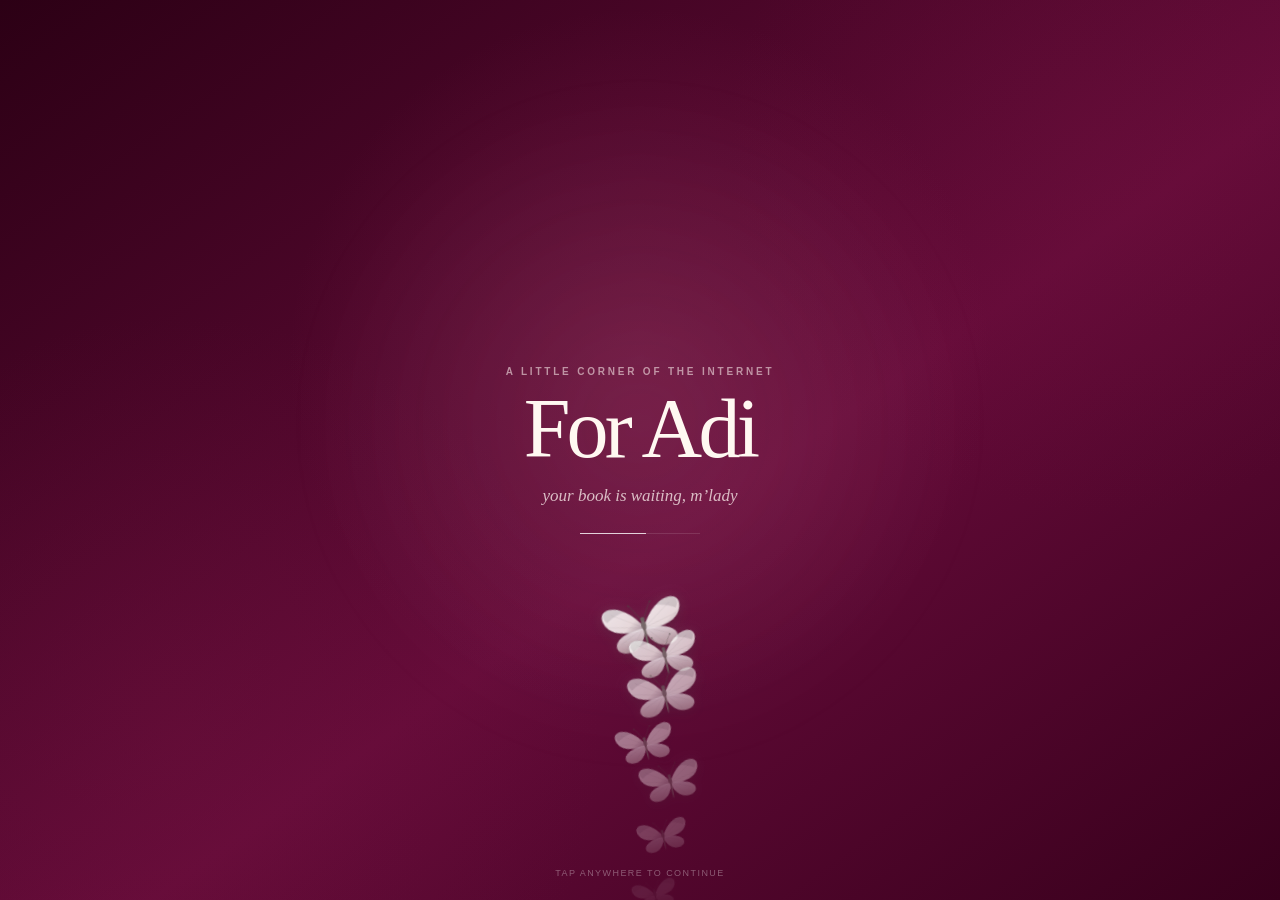
<file: index.html>
<!doctype html>
<html lang="en">
<head>
  <meta charset="utf-8">
  <meta name="viewport" content="width=device-width,initial-scale=1,viewport-fit=cover">
  <meta name="theme-color" content="#5b0b32">
  <meta name="color-scheme" content="light">
  <meta name="description" content="A raspberry-sweet little reading space, made as a gift for Adi.">
  <title>For Adi — Alchemised</title>
  <link rel="icon" type="image/png" href="assets/raspberry-reader.png">
  <link rel="apple-touch-icon" href="assets/raspberry-reader.png">
  <link rel="stylesheet" href="styles.css?v=17">
  <script>
    try {
      if (sessionStorage.getItem("adiButterflyIntroSeen") === "1") {
        document.documentElement.classList.add("butterfly-intro-seen");
      }
    } catch {}
  </script>
</head>
<body>

  <section
    id="butterflyIntro"
    class="butterfly-intro"
    aria-label="Opening Adi's book"
  >
    <div id="butterflyFlightLayer" class="butterfly-flight-layer" aria-hidden="true"></div>

    <div class="butterfly-intro-copy">
      <span class="butterfly-intro-eyebrow">a little corner of the internet</span>
      <h1>For Adi</h1>
      <p>your book is waiting, m’lady</p>
      <div class="butterfly-loading-line" aria-hidden="true"></div>
    </div>

    <div class="butterfly-skip-hint">tap anywhere to continue</div>
  </section>

  <a class="skip-link" href="#mainContent">Skip to reading</a>

  <main id="mainContent" class="app" tabindex="-1">
    <section id="coverScreen" class="screen cover-screen">
      <img
        class="raspberry-photo raspberry-sprig"
        src="assets/raspberry-sprig.png"
        alt=""
        aria-hidden="true"
      >

      <img
        class="raspberry-photo raspberry-pair"
        src="assets/raspberry-pair.png"
        alt=""
        aria-hidden="true"
      >

      <img
        class="raspberry-photo raspberry-single"
        src="assets/raspberry-single.png"
        alt=""
        aria-hidden="true"
      >

      <div class="cover-wrap">
        <div class="book-cover">
          <div class="cover-border"></div>

          <div class="cover-top">
            <img
              class="mini-berry"
              src="assets/raspberry-single.png"
              alt=""
              aria-hidden="true"
            >
            <p>a little corner of the internet, made for m’lady</p>
          </div>

          <div class="cover-title">
            <span class="gift-for">for</span>
            <h1>Adi</h1>
            <div class="flourish"><span></span>❦<span></span></div>
            <h2>Alchemised</h2>
          </div>

          <div class="cover-bottom">
            <button id="startBtn" class="raspberry-button">Open your book <span>→</span></button>
            <p>← → keys &nbsp;•&nbsp; swipe on mobile &nbsp;•&nbsp; your place is remembered</p>
          </div>
        </div>

        <aside class="cover-note">
          <span class="note-pin"></span>
          <strong>No commitment, m’lady.</strong>
          <p>Give it a few pages.</p>
          <p>If it steals you away from me,<br>I suppose I built it too well.</p>
          <span class="note-heart" aria-hidden="true">♡</span>
        </aside>
      </div>
    </section>

    <section id="libraryScreen" class="screen reader-screen hidden">
      <header class="reader-header">
        <button id="homeBtn" class="round-button" aria-label="Back to cover">⌂</button>

        <div class="reader-heading">
          <div class="reader-kicker">ADI'S LITTLE CORNER</div>
          <div id="chapterHeading" class="reader-title">Chapter</div>
        </div>

        <div class="reader-actions">
          <button id="moodBtn" class="round-button mood-button" type="button" aria-label="Reading mood" aria-controls="moodPanel" aria-expanded="false">☂</button>
          <button id="chaptersBtn" class="round-button chapter-menu-button" type="button" aria-label="Open chapters" aria-controls="chapterDrawer" aria-expanded="false">☰</button>
        </div>
      </header>

      <div class="reading-progress" role="progressbar" aria-label="Reading progress" aria-valuemin="0" aria-valuemax="100" aria-valuenow="0">
        <div id="progressBar"></div>
      </div>

      <aside id="moodPanel" class="mood-panel" aria-hidden="true" aria-label="Reading mood panel">
        <div class="mood-panel-head">
          <div>
            <span>Reading mood</span>
            <strong>Make it comfortable</strong>
          </div>
          <button id="closeMoodBtn" class="mood-close" aria-label="Close reading mood">×</button>
        </div>

        <button id="warmLightToggle" class="mood-toggle-row" type="button" aria-pressed="false">
          <span class="mood-icon">☀</span>
          <span class="mood-copy">
            <strong>Warm light</strong>
            <small>Softer cream pages for night reading</small>
          </span>
          <span class="toggle-switch" aria-hidden="true"><i></i></span>
        </button>

        <div class="audio-player-card">
          <div class="audio-meta">
            <span id="trackKind" class="track-kind">background ambience</span>
            <strong id="trackTitle">Rain ambience</strong>
          </div>

          <div class="audio-controls">
            <button id="playPauseBtn" class="audio-control primary-audio" type="button" aria-label="Play audio">▶</button>
            <button id="nextTrackBtn" class="audio-control" type="button" aria-label="Next track">››</button>

            <div class="volume-wrap">
              <span aria-hidden="true">♬</span>
              <input id="volumeSlider" type="range" min="0" max="100" step="1" value="32" aria-label="Audio volume">
              <span id="volumeValue" class="volume-value">32%</span>
            </div>
          </div>
        </div>

        <p class="mood-hint">Rain loops quietly while you read. There may be one other track hiding here.</p>
      </aside>

      <div class="reader-stage">
<article id="pageCard" class="paper-page" aria-live="polite" aria-label="Reading page">
          <div class="page-watermark berry-mark" aria-hidden="true">●</div>

          <div id="pageButterflyPeek" class="page-butterfly-peek" aria-hidden="true"></div>

          <div class="paper-header">
            <span id="pageChapter">Alchemised</span>
            <span id="pageNumberTop">1</span>
          </div>

          <div id="pageBody" class="page-body" aria-live="polite" aria-atomic="true"></div>

          <div class="paper-footer">
            <img
              class="tiny-raspberry"
              src="assets/raspberry-single.png"
              alt=""
              aria-hidden="true"
            >
            <span id="pageCounter">Page 1 of 1</span>
          </div>

          <button
            id="berryMessage"
            class="berry-message"
            type="button"
            aria-label="Dismiss surprise message"
            aria-live="polite"
            hidden
          >
            <img src="assets/raspberry-single.png" alt="" aria-hidden="true">
            <span id="berryMessageText"></span>
          </button>
        </article>
</div>

      <footer class="reader-footer">
        <button id="prevTextBtn" class="footer-button">← Previous</button>
        <div id="chapterProgressText" class="footer-status">Chapter</div>
        <button id="nextTextBtn" class="footer-button">Next →</button>
      </footer>

      <aside id="chapterDrawer" class="chapter-drawer" aria-hidden="true" aria-label="Chapter list">
        <div class="drawer-backdrop" data-close-drawer></div>
        <div class="drawer-panel">
          <div class="drawer-head">
            <div>
              <span>Pick a chapter</span>
              <strong>Alchemised</strong>
            </div>
            <button id="closeDrawerBtn" class="round-button" aria-label="Close chapters">×</button>
          </div>

          <div class="drawer-note">
            <img
              class="drawer-note-berry"
              src="assets/raspberry-single.png"
              alt=""
              aria-hidden="true"
            >
            <div>
              <strong>Remember where you left off, Adi?</strong>
              <span>Just open the book and I’ll take you back there. Or pick a chapter and jump straight to any page.</span>
            </div>
          </div>

          <form id="pageJumpForm" class="page-jump" autocomplete="off">
            <label for="pageJumpInput">Jump to page</label>
            <div class="page-jump-row">
              <input
                id="pageJumpInput"
                type="number"
                min="1"
                step="1"
                inputmode="numeric"
                placeholder="e.g. 300"
                aria-describedby="pageJumpHint"
              >
              <button id="pageJumpBtn" class="page-jump-button" type="submit">Go</button>
            </div>
            <small id="pageJumpHint">
              I’ll remember where you stopped on this device. Page numbers can change a little on a different screen.
            </small>
          </form>

          <div id="chapterList" class="chapter-list"></div>
        </div>
      </aside>

      <aside id="pigeonEasterEgg" class="pigeon-easter-egg" aria-hidden="true">
        <div class="pigeon-bubble">
          <strong>Are you going to feed me?</strong>
          <span>I promise no other pigeons will come through. It’s just me.</span>
        </div>
        <img src="assets/adi-pigeon.png" alt="" aria-hidden="true">
      </aside>

      <button
        id="pigeonTouchHotspot"
        class="pigeon-touch-hotspot"
        type="button"
        aria-label=""
        tabindex="-1"
      ></button>
    </section>

    <div id="secretToast" class="secret-toast" role="status" aria-live="polite" aria-atomic="true"></div>

    <audio id="ambientAudio" preload="auto"></audio>
  </main>
  
  <script src="app.js?v=17"></script>

  <!-- Cloudflare Web Analytics -->
  <script
    type="module"
    src="https://static.cloudflareinsights.com/beacon.min.js"
    data-cf-beacon='{"token":"d37ac5913d734b03b9d0816fce578175"}'>
  </script>
  <!-- End Cloudflare Web Analytics -->

</body>
</html>
</file>
<file: styles.css>
:root {
  --raspberry-950: #310017;
  --raspberry-900: #4a0626;
  --raspberry-800: #650b35;
  --raspberry-700: #821145;
  --raspberry-600: #a31655;
  --raspberry-500: #c52a6b;
  --raspberry-300: #ee8eb4;
  --raspberry-200: #f7bdd2;
  --cream: #fff9f1;
  --paper: #fffdf8;
  --paper-edge: #e8d8c6;
  --ink: #321d27;
  --ink-soft: #765462;
  --leaf: #607a4f;
  --leaf-dark: #405a34;
  --gold: #c99b64;
  --shadow: 0 30px 90px rgba(49, 0, 23, .28);
}

* {
  box-sizing: border-box;
}

html, body {
  width: 100%;
  min-height: 100%;
  margin: 0;
}

body {
  overflow: hidden;
  color: var(--ink);
  font-family: Georgia, "Times New Roman", serif;
  background:
    radial-gradient(circle at 10% 12%, rgba(255, 255, 255, .14) 0 2px, transparent 3px),
    radial-gradient(circle at 90% 30%, rgba(255, 255, 255, .08) 0 2px, transparent 3px),
    linear-gradient(145deg, var(--raspberry-950), var(--raspberry-800) 55%, #851246);
  background-size: 90px 90px, 120px 120px, auto;
}

button, select, a {
  font: inherit;
}

button {
  color: inherit;
}

button:focus-visible,
a:focus-visible,
[tabindex="0"]:focus-visible {
  outline: 3px solid #ffd4df;
  outline-offset: 3px;
  box-shadow: 0 0 0 5px rgba(255, 212, 223, .35);
}

.skip-link {
  position: absolute;
  left: 16px;
  top: -60px;
  z-index: 200;
  padding: 10px 16px;
  border-radius: 999px;
  background: #fff9f1;
  color: #3e061f;
  text-decoration: none;
  font-weight: 700;
  transition: top .18s ease;
}

.skip-link:focus {
  top: 12px;
}

.hidden {
  display: none !important;
}

.screen {
  width: 100vw;
  height: 100dvh;
}

/* ---------------------------------------------------------
   Raspberry illustration
--------------------------------------------------------- */

.raspberry-photo {
  position: fixed;
  z-index: 1;
  pointer-events: none;
  user-select: none;
  -webkit-user-drag: none;
  filter: drop-shadow(0 16px 22px rgba(42, 0, 17, .28));
}

.raspberry-sprig {
  left: clamp(-10px, 1vw, 24px);
  bottom: clamp(-52px, -1vh, -16px);
  width: clamp(250px, 22vw, 390px);
  transform: rotate(-8deg);
  transform-origin: bottom left;
  opacity: .98;
}

.raspberry-pair {
  right: clamp(180px, 15vw, 300px);
  bottom: clamp(90px, 12vh, 170px);
  width: clamp(120px, 10vw, 190px);
  transform: rotate(6deg);
  transform-origin: center;
  opacity: .95;
}

.raspberry-single {
  right: clamp(24px, 4vw, 82px);
  top: clamp(18px, 4vh, 54px);
  width: clamp(88px, 6.4vw, 128px);
  transform: rotate(8deg);
  transform-origin: top right;
  opacity: .98;
}

@media (max-width: 980px) {
  .raspberry-pair {
    right: clamp(145px, 13vw, 210px);
    bottom: clamp(86px, 11vh, 145px);
    width: clamp(105px, 9vw, 150px);
  }
}

@media (max-width: 760px) {
  .raspberry-sprig {
    left: -54px;
    bottom: -48px;
    width: 240px;
  }

  .raspberry-pair {
    right: 126px;
    bottom: 106px;
    width: 102px;
  }

  .raspberry-single {
    right: -4px;
    top: 14px;
    width: 86px;
  }
}

@media (max-width: 560px) {
  .raspberry-pair {
    display: none;
  }
}

/* ---------------------------------------------------------
   Cover
--------------------------------------------------------- */

.cover-screen {
  display: grid;
  place-items: center;
  padding: 30px;
  position: relative;
  overflow: hidden;
}

.cover-screen::before,
.cover-screen::after {
  content: "";
  position: absolute;
  width: 48vw;
  height: 48vw;
  border-radius: 50%;
  filter: blur(10px);
  pointer-events: none;
}

.cover-screen::before {
  left: -26vw;
  top: -25vw;
  background: rgba(255, 219, 231, .10);
}

.cover-screen::after {
  right: -25vw;
  bottom: -28vw;
  background: rgba(255, 255, 255, .08);
}

.cover-wrap {
  z-index: 3;
  width: min(1000px, 94vw);
  min-height: min(720px, 89dvh);
  position: relative;
  display: grid;
  place-items: center;
}

.book-cover {
  width: min(560px, 88vw);
  min-height: min(720px, 85dvh);
  padding: clamp(34px, 6vw, 68px);
  border-radius: 18px 34px 34px 18px;
  position: relative;
  overflow: hidden;
  color: #fff7fb;
  background:
    linear-gradient(90deg, rgba(255,255,255,.08), transparent 8%, transparent 92%, rgba(30,0,14,.20)),
    radial-gradient(circle at 30% 14%, rgba(255,255,255,.12), transparent 22%),
    linear-gradient(155deg, #80103f, #570728 58%, #390018);
  border: 1px solid rgba(255,255,255,.22);
  box-shadow:
    -14px 16px 0 rgba(45, 0, 22, .22),
    -22px 26px 60px rgba(25, 0, 11, .28),
    0 35px 100px rgba(22, 0, 10, .38);
  display: flex;
  flex-direction: column;
  justify-content: space-between;
}

.book-cover::before {
  content: "";
  position: absolute;
  left: 19px;
  top: 0;
  bottom: 0;
  width: 2px;
  background: rgba(255,255,255,.14);
  box-shadow: 5px 0 10px rgba(29, 0, 13, .25);
}

.cover-border {
  position: absolute;
  inset: 19px 22px 19px 34px;
  border: 1px solid rgba(255, 220, 232, .35);
  border-radius: 10px 23px 23px 10px;
  pointer-events: none;
}

.cover-top,
.cover-title,
.cover-bottom {
  position: relative;
  z-index: 2;
  text-align: center;
}

.cover-top p {
  margin: 10px 0 0;
  font-size: 11px;
  letter-spacing: .22em;
  text-transform: uppercase;
  color: rgba(255,255,255,.72);
}

.mini-berry {
  display: block;
  width: 24px;
  height: 24px;
  object-fit: contain;
  margin: 0 auto 10px;
  opacity: .9;
  transform: rotate(-5deg);
  filter: drop-shadow(0 2px 2px rgba(49, 0, 23, .22));
}

.cover-title h1 {
  margin: 0;
  font-size: clamp(76px, 15vw, 128px);
  font-weight: 500;
  letter-spacing: -.07em;
  text-shadow: 0 10px 28px rgba(26, 0, 11, .22);
}

.flourish {
  display: flex;
  align-items: center;
  justify-content: center;
  gap: 12px;
  margin: 10px auto 18px;
  width: min(250px, 75%);
  color: var(--raspberry-200);
}

.flourish span {
  flex: 1;
  height: 1px;
  background: rgba(255, 225, 236, .42);
}

.cover-title h2 {
  margin: 0;
  font-size: clamp(26px, 4vw, 38px);
  font-weight: 400;
  letter-spacing: .08em;
  text-transform: uppercase;
}

.cover-subtitle {
  max-width: 350px;
  margin: 15px auto 0;
  color: rgba(255,255,255,.74);
  font-style: italic;
  line-height: 1.5;
}

.raspberry-button {
  border: 1px solid rgba(255,255,255,.22);
  color: #4e0526;
  background: linear-gradient(#fff9f1, #f9e5e8);
  border-radius: 999px;
  padding: 14px 22px;
  cursor: pointer;
  min-width: 190px;
  font-weight: 700;
  box-shadow: 0 12px 30px rgba(35,0,15,.22);
  transition: transform .18s ease, box-shadow .18s ease;
}

.raspberry-button:hover {
  transform: translateY(-2px);
  box-shadow: 0 16px 36px rgba(35,0,15,.32);
}

.raspberry-button span {
  display: inline-block;
  margin-left: 8px;
}

.cover-bottom p {
  margin: 14px 0 0;
  font-size: 11px;
  color: rgba(255,255,255,.56);
}

.cover-note {
  position: absolute;
  width: 205px;
  right: 2%;
  bottom: 15%;
  padding: 26px 22px 20px;
  background: #fff0c9;
  color: #5b3d43;
  transform: rotate(5deg);
  box-shadow: 0 15px 45px rgba(31,0,13,.24);
  font-family: "Segoe Print", "Bradley Hand", cursive;
}

.cover-note::after {
  content: "";
  position: absolute;
  inset: 5px;
  border: 1px dashed rgba(123, 79, 70, .22);
  pointer-events: none;
}

.cover-note strong {
  display: block;
  font-size: 20px;
  margin-bottom: 7px;
}

.cover-note p {
  margin: 0;
  line-height: 1.45;
  font-size: 14px;
}

.note-pin {
  position: absolute;
  width: 15px;
  height: 15px;
  border-radius: 50%;
  top: 7px;
  left: 50%;
  transform: translateX(-50%);
  background: #9e174f;
  box-shadow: 0 4px 7px rgba(70,0,27,.3);
}

/* ---------------------------------------------------------
   Reader
--------------------------------------------------------- */

.reader-screen {
  display: grid;
  grid-template-rows: auto 4px minmax(0, 1fr) auto;
  background:
    radial-gradient(circle at 6% 12%, rgba(255,255,255,.08), transparent 20%),
    radial-gradient(circle at 88% 83%, rgba(238,142,180,.12), transparent 23%),
    linear-gradient(145deg, #3b001d, #660b35 55%, #4a0627);
}

.reader-header,
.reader-footer {
  position: relative;
  z-index: 20;
  display: flex;
  align-items: center;
  gap: 16px;
  padding-left: max(18px, env(safe-area-inset-left));
  padding-right: max(18px, env(safe-area-inset-right));
  color: #fff8fb;
  background: rgba(52, 0, 25, .52);
  backdrop-filter: blur(18px);
}

.reader-header {
  min-height: 72px;
  border-bottom: 1px solid rgba(255,255,255,.09);
}

.reader-footer {
  min-height: 64px;
  justify-content: center;
  border-top: 1px solid rgba(255,255,255,.09);
}

.round-button {
  width: 42px;
  height: 42px;
  flex: 0 0 42px;
  border-radius: 50%;
  border: 1px solid rgba(255,255,255,.17);
  background: rgba(255,255,255,.08);
  color: white;
  cursor: pointer;
  font-size: 18px;
}

.reader-heading {
  min-width: 0;
  flex: 1;
  text-align: center;
}

.reader-kicker {
  font-size: 9px;
  letter-spacing: .22em;
  color: rgba(255,255,255,.56);
}

.reader-title {
  margin-top: 2px;
  overflow: hidden;
  text-overflow: ellipsis;
  white-space: nowrap;
  font-size: 18px;
}

.reading-progress {
  background: rgba(255,255,255,.06);
}

.reading-progress > div {
  width: 0;
  height: 100%;
  background: linear-gradient(90deg, #ee8eb4, #ffd4df);
  box-shadow: 0 0 14px rgba(238,142,180,.65);
  transition: width .2s ease;
}

.reader-stage {
  min-height: 0;
  width: 100%;
  display: grid;
  grid-template-columns: minmax(320px, 790px);
  justify-content: center;
  align-items: center;
  justify-items: center;
  padding: 22px 16px;
  overflow: hidden;
}

.paper-page {
  width: min(790px, 100%);
  height: min(780px, calc(100dvh - 165px));
  min-height: 420px;
  padding: clamp(32px, 6vh, 62px) clamp(30px, 6vw, 74px) 32px;
  position: relative;
  overflow: hidden;
  border-radius: 6px 18px 18px 6px;
  color: var(--ink);
  background:
    linear-gradient(90deg, rgba(123,73,48,.06), transparent 4%),
    radial-gradient(circle at 80% 5%, rgba(160,90,113,.035), transparent 30%),
    var(--paper);
  border: 1px solid rgba(112,70,55,.20);
  box-shadow:
    -12px 13px 0 #eadbca,
    -18px 20px 0 rgba(255,251,244,.62),
    0 32px 90px rgba(31,0,14,.30);
  display: grid;
  grid-template-rows: auto minmax(0, 1fr) auto;
}

.paper-page::before {
  content: "";
  position: absolute;
  inset: 13px;
  border: 1px solid rgba(123,72,87,.08);
  pointer-events: none;
}

.paper-page.page-flip-next {
  animation: pageFlipNext .24s ease;
}

.paper-page.page-flip-prev {
  animation: pageFlipPrev .24s ease;
}

@keyframes pageFlipNext {
  0% { transform: perspective(1200px) rotateY(0); opacity: 1; }
  45% { transform: perspective(1200px) rotateY(-5deg) translateX(-9px); opacity: .70; }
  100% { transform: perspective(1200px) rotateY(0); opacity: 1; }
}

@keyframes pageFlipPrev {
  0% { transform: perspective(1200px) rotateY(0); opacity: 1; }
  45% { transform: perspective(1200px) rotateY(5deg) translateX(9px); opacity: .70; }
  100% { transform: perspective(1200px) rotateY(0); opacity: 1; }
}

.page-watermark {
  position: absolute;
  right: -45px;
  bottom: -58px;
  width: 180px;
  height: 180px;
  font-size: 145px;
  line-height: 180px;
  color: rgba(178, 29, 91, .035);
  pointer-events: none;
}

.paper-header,
.paper-footer {
  display: flex;
  align-items: center;
  justify-content: space-between;
  color: #987482;
  font-size: 10px;
  letter-spacing: .13em;
  text-transform: uppercase;
}

.paper-header {
  padding-bottom: 18px;
  border-bottom: 1px solid #eadde0;
}

.paper-footer {
  padding-top: 15px;
  border-top: 1px solid #eadde0;
}

.tiny-raspberry {
  display: block;
  width: 19px;
  height: 19px;
  object-fit: contain;
  flex: 0 0 auto;
  opacity: .82;
  transform: rotate(-7deg);
  filter: drop-shadow(0 1px 1px rgba(81, 5, 39, .16));
}

.page-body {
  min-height: 0;
  padding: 24px 0 18px;
  overflow: hidden;
  font-size: clamp(16px, 1.9vh, 18.5px);
  line-height: 1.58;
  text-align: left;
  text-rendering: optimizeLegibility;
}

.page-body p {
  margin: 0 0 0.62em;
}

/* The bottom of a page is already a visual break. Do not reserve an extra
   paragraph margin after the final rendered paragraph. This rule also applies
   to the off-screen pagination measurer, so measurement and display stay
   pixel-for-pixel consistent. */
.page-body p:last-child {
  margin-bottom: 0;
}

.page-body.chapter-first-page p:first-child:not(.paragraph-continuation)::first-letter {
  display: inline-block;
  margin-right: .08em;
  font-size: clamp(2.9em, 4vw, 3.8em);
  line-height: .72;
  font-weight: 700;
  letter-spacing: -.04em;
  color: var(--raspberry-700);
  text-shadow: 0 1px 0 rgba(78, 8, 38, .05);
  vertical-align: top;
}

/* A paragraph split across pages should read as one continuous paragraph. */
.page-body p.paragraph-continuation {
  margin-top: 0;
}

/* A paragraph that continues onto the next page should not create fake
   paragraph spacing at the page boundary. */
.page-body p.paragraph-fragment {
  margin-bottom: 0;
}

/* Off-screen clone used by app.js to calculate real page breaks. */
.pagination-measurer {
  position: fixed !important;
  left: -100000px !important;
  top: 0 !important;
  z-index: -1 !important;
  visibility: hidden !important;
  pointer-events: none !important;
  overflow: hidden !important;
}

.chapter-empty {
  height: 100%;
  display: grid;
  place-content: center;
  text-align: center;
  max-width: 520px;
  margin: auto;
}

.chapter-empty .empty-berry {
  display: block;
  margin-bottom: 14px;
  color: var(--raspberry-600);
  font-size: 38px;
  letter-spacing: -11px;
}

.chapter-empty h2 {
  margin: 0 0 12px;
  color: var(--raspberry-900);
  font-size: clamp(30px, 5vw, 46px);
  font-weight: 500;
}

.chapter-empty p {
  margin: 0 auto 22px;
  max-width: 430px;
  color: var(--ink-soft);
  line-height: 1.6;
}

.source-button {
  display: inline-flex;
  justify-content: center;
  align-items: center;
  min-width: 180px;
  margin: auto;
  padding: 12px 20px;
  border-radius: 999px;
  text-decoration: none;
  color: white;
  background: linear-gradient(145deg, var(--raspberry-600), var(--raspberry-800));
  box-shadow: 0 10px 24px rgba(126,17,69,.20);
}


.footer-button {
  border: 1px solid rgba(255,255,255,.14);
  border-radius: 999px;
  padding: 9px 14px;
  color: white;
  background: rgba(255,255,255,.07);
  cursor: pointer;
}

.footer-status {
  width: min(290px, 42vw);
  text-align: center;
  color: rgba(255,255,255,.66);
  font-size: 12px;
}

/* ---------------------------------------------------------
   Chapter drawer
--------------------------------------------------------- */

.chapter-drawer {
  position: fixed;
  inset: 0;
  z-index: 50;
  visibility: hidden;
  pointer-events: none;
}

.chapter-drawer.open {
  visibility: visible;
  pointer-events: auto;
}

.drawer-backdrop {
  position: absolute;
  inset: 0;
  background: rgba(22,0,10,.58);
  opacity: 0;
  transition: opacity .2s ease;
}

.chapter-drawer.open .drawer-backdrop {
  opacity: 1;
}

.drawer-panel {
  position: absolute;
  right: 0;
  top: 0;
  bottom: 0;
  width: min(390px, 92vw);
  padding: 22px;
  background: #fff8f1;
  transform: translateX(102%);
  transition: transform .24s ease;
  box-shadow: -30px 0 80px rgba(33,0,14,.28);
  overflow-y: auto;
}

.chapter-drawer.open .drawer-panel {
  transform: translateX(0);
}

.drawer-head {
  display: flex;
  align-items: center;
  gap: 14px;
  padding-bottom: 18px;
  border-bottom: 1px solid #ead6dd;
}

.drawer-head > div {
  flex: 1;
}

.drawer-head span {
  display: block;
  font-size: 11px;
  color: #9a7281;
  text-transform: uppercase;
  letter-spacing: .14em;
}

.drawer-head strong {
  display: block;
  margin-top: 2px;
  color: var(--raspberry-900);
  font-size: 24px;
}

.drawer-head .round-button {
  color: var(--raspberry-800);
  border-color: #ead1da;
  background: #fff;
}

.drawer-note {
  margin: 15px 0 12px;
  padding: 12px 14px;
  border-radius: 12px;
  color: #795561;
  background: #fceaf0;
  font-size: 12px;
  line-height: 1.5;
  display: flex;
  align-items: flex-start;
  gap: 10px;
}

.drawer-note-berry {
  width: 25px;
  height: 25px;
  flex: 0 0 25px;
  object-fit: contain;
  margin-top: 1px;
  transform: rotate(-6deg);
  filter: drop-shadow(0 2px 2px rgba(49, 0, 23, .15));
}

.drawer-note strong,
.drawer-note span {
  display: block;
}

.drawer-note strong {
  margin-bottom: 2px;
  color: var(--raspberry-800);
  font-size: 12.5px;
}

.page-jump {
  margin: 0 0 15px;
  padding: 12px 14px;
  border: 1px solid #eddde2;
  border-radius: 12px;
  background: rgba(255,255,255,.68);
}

.page-jump label {
  display: block;
  margin-bottom: 7px;
  color: var(--raspberry-800);
  font-size: 12px;
  font-weight: 700;
}

.page-jump-row {
  display: flex;
  gap: 8px;
}

.page-jump input {
  min-width: 0;
  flex: 1;
  height: 38px;
  padding: 0 11px;
  border: 1px solid #e5cfd7;
  border-radius: 10px;
  background: #fff;
  color: var(--ink);
  font: inherit;
  font-size: 13px;
  outline: none;
}

.page-jump input:focus {
  border-color: #cf7193;
  box-shadow: 0 0 0 3px rgba(191, 50, 103, .10);
}

.page-jump-button {
  height: 38px;
  padding: 0 15px;
  border: 0;
  border-radius: 10px;
  background: var(--raspberry-700);
  color: #fff;
  font: inherit;
  font-size: 12px;
  font-weight: 700;
  cursor: pointer;
}

.page-jump-button:hover {
  background: var(--raspberry-800);
}

.page-jump small {
  display: block;
  margin-top: 7px;
  color: #8a6874;
  font-size: 10.5px;
  line-height: 1.4;
}

.chapter-list {
  display: grid;
  gap: 7px;
}

.chapter-item {
  width: 100%;
  border: 1px solid #eddde2;
  border-radius: 12px;
  padding: 12px 13px;
  display: flex;
  align-items: center;
  gap: 10px;
  text-align: left;
  color: var(--ink);
  background: rgba(255,255,255,.72);
  cursor: pointer;
}

.chapter-item:hover,
.chapter-item.active {
  border-color: #e5a5bc;
  background: #fff;
}

.chapter-item.active {
  box-shadow: inset 3px 0 0 var(--raspberry-600);
}

.chapter-item .chapter-name {
  flex: 1;
}


/* ---------------------------------------------------------
   Responsive
--------------------------------------------------------- */

@media (max-width: 940px) {
  .cover-note {
    right: -1%;
    bottom: 9%;
    transform: rotate(4deg) scale(.88);
  }
}

@media (max-width: 760px) {
  .cover-screen {
    padding: 13px;
  }

  .book-cover {
    min-height: 88dvh;
    border-radius: 14px 26px 26px 14px;
  }

  .cover-note {
    display: block;
    width: 180px;
    right: -2px;
    bottom: 12%;
    padding: 22px 17px 16px;
    z-index: 5;

    transform: rotate(4deg) scale(.82);
    transform-origin: bottom right;
  }

  .cover-note strong {
  font-size: 16px;
  }

  .cover-note p {
    font-size: 12px;
    line-height: 1.4;
  }

  .cover-note .note-heart {
    font-size: 20px;
  }

  .berry-a {
    left: -35px;
    bottom: -20px;
    transform: rotate(-14deg) scale(.72);
  }

  .berry-b {
    right: -45px;
    top: -20px;
    transform: rotate(17deg) scale(.55);
  }

  .reader-stage {
    grid-template-columns: 1fr;
    padding: 10px 8px;
  }

  .paper-page {
    height: calc(100dvh - 154px);
    min-height: 0;
    padding: 30px 27px 22px;
    border-radius: 5px 14px 14px 5px;
  }

  .page-body {
    padding-top: 18px;
    font-size: clamp(15px, 2.0vh, 17.5px);
    line-height: 1.57;
  }
.reader-stage {
    position: relative;
  }

  .reader-header {
    min-height: 64px;
  }

  .reader-footer {
    min-height: 56px;
  }

  .footer-button {
    padding: 8px 10px;
    font-size: 12px;
  }

  .footer-status {
    width: auto;
    flex: 1;
  }
}

@media (max-width: 440px) {
  .cover-title h1 {
    font-size: 88px;
  }

  .cover-note {
    width: 165px;
    right: -5px;
    bottom: 13%;
    transform: rotate(4deg) scale(.76);
  }

  .cover-title h2 {
    font-size: 25px;
  }

  .cover-subtitle {
    font-size: 14px;
  }

  .reader-kicker {
    display: none;
  }

  .page-body {
    font-size: 15.5px;
  }

  .paper-header,
  .paper-footer {
    font-size: 9px;
  }
}

@media (prefers-reduced-motion: reduce) {
  *,
  *::before,
  *::after {
    animation: none !important;
    transition: none !important;
  }
}


/* ---------------------------------------------------------
   Cover copy refinements
--------------------------------------------------------- */

.cover-top p {
  max-width: 420px;
  margin-left: auto;
  margin-right: auto;
  line-height: 1.65;
}

.cover-subtitle {
  max-width: 390px;
}

.cover-note {
  width: 220px;
}

.cover-note strong {
  font-size: 19px;
}

.cover-note p {
  font-size: 13.5px;
}

.note-heart {
  display: block;
  margin-top: 8px;
  text-align: right;
  color: var(--raspberry-600);
  font-size: 25px;
  line-height: 1;
  transform: rotate(-7deg);
}

/* ---------------------------------------------------------
   Reading mood / ambience controls
--------------------------------------------------------- */

.reader-actions {
  display: flex;
  align-items: center;
  gap: 9px;
}

.mood-button.audio-playing {
  border-color: rgba(247, 189, 210, .48);
  background: rgba(247, 189, 210, .14);
  box-shadow: 0 0 0 4px rgba(238, 142, 180, .055);
}

.mood-panel {
  position: fixed;
  z-index: 45;
  top: 82px;
  right: max(18px, env(safe-area-inset-right));
  width: min(365px, calc(100vw - 28px));
  padding: 18px;
  border: 1px solid rgba(123, 45, 78, .15);
  border-radius: 20px;
  color: var(--ink);
  background: rgba(255, 249, 241, .98);
  box-shadow: 0 24px 70px rgba(34, 0, 16, .32);
  backdrop-filter: blur(18px);
  opacity: 0;
  visibility: hidden;
  pointer-events: none;
  transform: translateY(-8px) scale(.985);
  transform-origin: top right;
  transition: opacity .18s ease, transform .18s ease, visibility .18s ease;
}

.mood-panel.open {
  opacity: 1;
  visibility: visible;
  pointer-events: auto;
  transform: translateY(0) scale(1);
}

.mood-panel-head {
  display: flex;
  align-items: flex-start;
  gap: 12px;
  padding-bottom: 14px;
  border-bottom: 1px solid #ead8df;
}

.mood-panel-head > div {
  min-width: 0;
  flex: 1;
}

.mood-panel-head span,
.track-kind {
  display: block;
  margin-bottom: 2px;
  color: #a37687;
  font-size: 9px;
  letter-spacing: .15em;
  text-transform: uppercase;
}

.mood-panel-head strong {
  display: block;
  color: var(--raspberry-900);
  font-size: 20px;
  font-weight: 500;
}

.mood-close {
  width: 34px;
  height: 34px;
  flex: 0 0 34px;
  border: 1px solid #ead8df;
  border-radius: 50%;
  color: var(--raspberry-800);
  background: #fff;
  cursor: pointer;
  font-size: 20px;
  line-height: 1;
}

.mood-toggle-row {
  width: 100%;
  margin: 14px 0;
  padding: 13px 12px;
  border: 1px solid #ead8df;
  border-radius: 15px;
  display: grid;
  grid-template-columns: 34px minmax(0, 1fr) auto;
  align-items: center;
  gap: 10px;
  text-align: left;
  color: inherit;
  background: #fffdf9;
  cursor: pointer;
}

.mood-toggle-row.active {
  border-color: #dfb177;
  background: #fff6dd;
}

.mood-icon {
  display: grid;
  place-items: center;
  width: 34px;
  height: 34px;
  border-radius: 50%;
  color: #9a6831;
  background: #fff0c7;
  font-size: 17px;
}

.mood-copy strong,
.mood-copy small {
  display: block;
}

.mood-copy strong {
  color: #5a303f;
  font-size: 14px;
}

.mood-copy small {
  margin-top: 2px;
  color: #9a7b87;
  font-size: 11px;
  line-height: 1.35;
}

.toggle-switch {
  width: 42px;
  height: 24px;
  padding: 3px;
  border-radius: 999px;
  background: #d9cbd0;
  transition: background .18s ease;
}

.toggle-switch i {
  display: block;
  width: 18px;
  height: 18px;
  border-radius: 50%;
  background: white;
  box-shadow: 0 2px 5px rgba(60, 18, 35, .18);
  transform: translateX(0);
  transition: transform .18s ease;
}

.mood-toggle-row.active .toggle-switch {
  background: #d4974e;
}

.mood-toggle-row.active .toggle-switch i {
  transform: translateX(18px);
}

.audio-player-card {
  padding: 15px;
  border-radius: 17px;
  color: #fff9fb;
  background:
    radial-gradient(circle at 86% 20%, rgba(255,255,255,.12), transparent 28%),
    linear-gradient(145deg, #7d1043, #4a0626);
  box-shadow: 0 12px 28px rgba(74, 6, 38, .16);
}

.audio-meta strong {
  display: block;
  overflow: hidden;
  color: #fffafc;
  font-size: 17px;
  font-weight: 500;
  text-overflow: ellipsis;
  white-space: nowrap;
}

.audio-player-card .track-kind {
  color: rgba(255,255,255,.58);
}

.audio-controls {
  display: flex;
  align-items: center;
  gap: 8px;
  margin-top: 13px;
}

.audio-control {
  width: 38px;
  height: 38px;
  flex: 0 0 38px;
  border: 1px solid rgba(255,255,255,.16);
  border-radius: 50%;
  color: white;
  background: rgba(255,255,255,.08);
  cursor: pointer;
  font-family: system-ui, sans-serif;
  font-size: 13px;
}

.audio-control.primary-audio {
  border-color: transparent;
  color: #5c092e;
  background: #fff4f7;
}

.volume-wrap {
  min-width: 0;
  flex: 1;
  display: grid;
  grid-template-columns: auto minmax(70px, 1fr) 34px;
  align-items: center;
  gap: 7px;
  margin-left: 3px;
  color: rgba(255,255,255,.68);
  font-size: 11px;
}

.volume-wrap input[type="range"] {
  width: 100%;
  accent-color: #f7bdd2;
  cursor: pointer;
}

.volume-value {
  text-align: right;
  font-variant-numeric: tabular-nums;
}

.mood-hint {
  margin: 11px 3px 0;
  color: #977782;
  font-size: 10.5px;
  line-height: 1.45;
}

.secret-toast {
  position: fixed;
  z-index: 90;
  left: 50%;
  bottom: 88px;
  width: max-content;
  max-width: calc(100vw - 34px);
  padding: 12px 17px;
  border: 1px solid rgba(255,255,255,.18);
  border-radius: 999px;
  color: #fff8fb;
  background: rgba(65, 3, 31, .94);
  box-shadow: 0 15px 45px rgba(31, 0, 14, .28);
  backdrop-filter: blur(12px);
  font-size: 13px;
  font-style: italic;
  text-align: center;
  opacity: 0;
  visibility: hidden;
  pointer-events: none;
  transform: translate(-50%, 10px);
  transition: opacity .2s ease, transform .2s ease, visibility .2s ease;
}

.secret-toast.show {
  opacity: 1;
  visibility: visible;
  transform: translate(-50%, 0);
}

.chapter-page-start {
  color: #ad8795;
  font-size: 10px;
  font-variant-numeric: tabular-nums;
}

/* ---------------------------------------------------------
   Warm light mode
--------------------------------------------------------- */

body.warm-light .reader-screen {
  background:
    radial-gradient(circle at 6% 12%, rgba(255, 217, 156, .07), transparent 20%),
    radial-gradient(circle at 88% 83%, rgba(211, 132, 82, .09), transparent 23%),
    linear-gradient(145deg, #2f071a, #541129 55%, #3e0a21);
}

body.warm-light .paper-page {
  color: #382b20;
  background:
    linear-gradient(90deg, rgba(113, 74, 36, .075), transparent 4%),
    radial-gradient(circle at 80% 5%, rgba(176, 116, 47, .06), transparent 31%),
    #f3e4c2;
  border-color: rgba(123, 88, 42, .24);
  box-shadow:
    -12px 13px 0 #dfcda8,
    -18px 20px 0 rgba(246, 232, 197, .72),
    0 32px 90px rgba(27, 0, 12, .30);
}

body.warm-light .paper-page::before {
  border-color: rgba(118, 83, 43, .10);
}

body.warm-light .paper-header,
body.warm-light .paper-footer {
  color: #8f6d4e;
}

body.warm-light .paper-header {
  border-bottom-color: #ddcba9;
}

body.warm-light .paper-footer {
  border-top-color: #ddcba9;
}

body.warm-light .page-watermark {
  color: rgba(143, 75, 34, .04);
}

body.warm-light .reading-progress > div {
  background: linear-gradient(90deg, #ce8a3e, #e9bd76);
  box-shadow: 0 0 14px rgba(216, 153, 74, .35);
}

@media (max-width: 760px) {
  .reader-actions {
    gap: 6px;
  }

  .reader-actions .round-button {
    width: 38px;
    height: 38px;
    flex-basis: 38px;
  }

  .mood-panel {
    top: 70px;
    right: 8px;
    width: min(350px, calc(100vw - 16px));
  }

  .secret-toast {
    bottom: 72px;
    font-size: 12px;
  }
}

/* Keep the chapter title geometrically centered even with two controls at right. */
.reader-header {
  display: grid;
  grid-template-columns: 84px minmax(0, 1fr) 84px;
}

.reader-header > #homeBtn {
  justify-self: start;
}

.reader-actions {
  justify-self: end;
}

@media (max-width: 760px) {
  .reader-header {
    grid-template-columns: 82px minmax(0, 1fr) 82px;
  }
}


body.warm-light .tiny-raspberry {
  opacity: .72;
  filter:
    sepia(.12)
    saturate(.88)
    drop-shadow(0 1px 1px rgba(91, 55, 20, .12));
}


/* ---------------------------------------------------------
   v12 — personal cover copy
--------------------------------------------------------- */

.cover-top p {
  max-width: 430px;
}

.gift-for {
  display: block;
  margin: 0 0 -4px;
  color: rgba(255, 236, 243, .68);
  font-size: 10px;
  font-weight: 700;
  letter-spacing: .34em;
  text-transform: uppercase;
}

.cover-title h1 {
  margin-top: 0;
}

.cover-title h2 {
  margin-top: 0;
}

.cover-note {
  width: 230px;
}

.cover-note p + p {
  margin-top: 8px;
}

/* ---------------------------------------------------------
   v12 — hidden pigeon lore
--------------------------------------------------------- */

.pigeon-easter-egg {
  position: fixed;
  z-index: 78;
  right: -300px;
  bottom: 68px;
  width: min(470px, 72vw);
  display: flex;
  align-items: flex-end;
  justify-content: flex-end;
  gap: 10px;
  opacity: 0;
  visibility: hidden;
  pointer-events: none;
  transform: translateX(30px);
  transition:
    right .48s cubic-bezier(.2,.8,.2,1),
    opacity .26s ease,
    transform .48s cubic-bezier(.2,.8,.2,1),
    visibility .26s ease;
}

.pigeon-easter-egg.show {
  right: 12px;
  opacity: 1;
  visibility: visible;
  pointer-events: auto;
  transform: translateX(0);
}

.pigeon-easter-egg.tease {
  right: -185px;
  opacity: .92;
  visibility: visible;
  transform: translateX(0);
}

.pigeon-easter-egg > img {
  width: clamp(155px, 18vw, 235px);
  height: auto;
  flex: 0 0 auto;
  filter: drop-shadow(0 18px 22px rgba(31, 0, 14, .28));
  transform-origin: 70% 100%;
}

.pigeon-easter-egg.show > img {
  animation: pigeonHello .58s ease both;
}

.pigeon-bubble {
  position: relative;
  max-width: 220px;
  margin-bottom: 90px;
  padding: 15px 17px;
  border: 1px solid rgba(116, 67, 80, .18);
  border-radius: 18px 18px 5px 18px;
  color: #5b3340;
  background: #fff1c9;
  box-shadow: 0 14px 35px rgba(45, 0, 20, .19);
  font-family: "Segoe Print", "Bradley Hand", cursive;
  opacity: 0;
  transform: translateY(8px) scale(.97);
  transition: opacity .22s ease .18s, transform .22s ease .18s;
}

.pigeon-easter-egg.show .pigeon-bubble {
  opacity: 1;
  transform: translateY(0) scale(1);
}

.pigeon-bubble::after {
  content: "";
  position: absolute;
  right: -13px;
  bottom: 16px;
  width: 24px;
  height: 24px;
  background: #fff1c9;
  border-right: 1px solid rgba(116, 67, 80, .18);
  border-bottom: 1px solid rgba(116, 67, 80, .18);
  transform: rotate(-45deg);
}

.pigeon-bubble strong,
.pigeon-bubble span {
  position: relative;
  z-index: 1;
  display: block;
}

.pigeon-bubble strong {
  margin-bottom: 5px;
  color: #6d173f;
  font-size: 15px;
}

.pigeon-bubble span {
  font-size: 12px;
  line-height: 1.45;
}

.pigeon-touch-hotspot {
  display: none;
  position: fixed;
  z-index: 77;
  right: 0;
  top: 24%;
  width: 14px;
  height: 52%;
  padding: 0;
  border: 0;
  opacity: 0;
  background: transparent;
}

@keyframes pigeonHello {
  0%   { transform: translateX(28px) rotate(3deg); }
  55%  { transform: translateX(-4px) rotate(-2deg); }
  100% { transform: translateX(0) rotate(0); }
}

body.warm-light .pigeon-bubble {
  color: #5d4733;
  background: #f2dfae;
  border-color: rgba(115, 81, 44, .20);
}

body.warm-light .pigeon-bubble::after {
  background: #f2dfae;
  border-color: rgba(115, 81, 44, .20);
}

@media (max-width: 760px) {
  .pigeon-touch-hotspot {
    display: block;
  }

  .pigeon-easter-egg {
    right: -245px;
    bottom: 56px;
    width: min(390px, 94vw);
  }

  .pigeon-easter-egg.show {
    right: 4px;
  }

  .pigeon-easter-egg.tease {
    right: -185px;
  }

  .pigeon-easter-egg > img {
    width: clamp(135px, 39vw, 190px);
  }

  .pigeon-bubble {
    max-width: 180px;
    margin-bottom: 74px;
    padding: 12px 13px;
  }

  .pigeon-bubble strong {
    font-size: 13px;
  }

  .pigeon-bubble span {
    font-size: 11px;
  }
}

@media (prefers-reduced-motion: reduce) {
  .pigeon-easter-egg,
  .pigeon-bubble,
  .pigeon-easter-egg > img {
    animation: none !important;
    transition: none !important;
  }
}


/* Normal arrow cursor everywhere by default */
body,
.cover-screen,
.reader-screen,
.book-cover,
.cover-note,
.reader-header,
.reader-footer,
.paper-header,
.paper-footer,
.chapter-drawer,
.mood-panel,
.pigeon-easter-egg {
  cursor: default;
}

/* Actual readable chapter text can still be selected/copied */
.page-body,
.page-body p,
.page-body span,
.page-body em,
.page-body strong {
  cursor: text;
}

/* Clickable things should clearly look clickable */
button,
a,
input,
select,
label,
[role="button"] {
  cursor: pointer;
}

/* ---------------------------------------------------------
   v16 - raspberry page messages
--------------------------------------------------------- */
.berry-message {
  position: absolute;
  z-index: 18;
  width: min(270px, calc(100% - 38px));
  min-height: 68px;
  display: flex;
  align-items: center;
  gap: 10px;
  padding: 13px 16px 13px 13px;
  border: 1px solid rgba(124, 50, 77, .16);
  border-radius: 28px 34px 30px 18px;
  color: #643449;
  background:
    radial-gradient(circle at 22% 18%, rgba(255,255,255,.92) 0 24px, transparent 25px),
    radial-gradient(circle at 45% 9%, rgba(255,255,255,.82) 0 30px, transparent 31px),
    linear-gradient(145deg, rgba(255, 248, 240, .985), rgba(255, 233, 239, .97));
  box-shadow:
    0 14px 30px rgba(58, 7, 31, .17),
    inset 0 1px 0 rgba(255,255,255,.8);
  font-family: "Segoe Print", "Bradley Hand", "Segoe UI", sans-serif;
  font-size: 13px;
  line-height: 1.42;
  text-align: left;
  cursor: pointer;
  opacity: 0;
  transform: translateY(7px) scale(.96);
  pointer-events: none;
  transition: opacity .25s ease, transform .28s cubic-bezier(.2,.8,.2,1);
}

.berry-message[hidden] {
  display: none !important;
}

.berry-message.show {
  opacity: .98;
  transform: translateY(0) scale(1);
  pointer-events: auto;
}

.berry-message img {
  width: 34px;
  height: 34px;
  flex: 0 0 auto;
  object-fit: contain;
  filter: drop-shadow(0 3px 3px rgba(86, 8, 43, .18));
  transform: rotate(-8deg);
}

.berry-message span {
  position: relative;
  z-index: 1;
  display: block;
}

.berry-message-top-left {
  top: 70px;
  left: 18px;
  transform-origin: top left;
}

.berry-message-top-right {
  top: 70px;
  right: 18px;
  transform-origin: top right;
}

.berry-message-bottom-left {
  bottom: 52px;
  left: 18px;
  transform-origin: bottom left;
}

.berry-message-bottom-right {
  right: 18px;
  bottom: 52px;
  transform-origin: bottom right;
}

body.warm-light .berry-message {
  color: #604b37;
  border-color: rgba(112, 77, 45, .16);
  background:
    radial-gradient(circle at 22% 18%, rgba(255,250,226,.94) 0 24px, transparent 25px),
    radial-gradient(circle at 45% 9%, rgba(255,247,220,.88) 0 30px, transparent 31px),
    linear-gradient(145deg, rgba(248, 237, 203, .985), rgba(242, 220, 188, .97));
}

@media (max-width: 760px) {
  .berry-message {
    width: min(225px, calc(100% - 24px));
    min-height: 58px;
    gap: 8px;
    padding: 10px 12px 10px 10px;
    border-radius: 24px 27px 24px 15px;
    font-size: 11.5px;
    line-height: 1.38;
  }

  .berry-message img {
    width: 28px;
    height: 28px;
  }

  .berry-message-top-left {
    top: 54px;
    left: 10px;
  }

  .berry-message-top-right {
    top: 54px;
    right: 10px;
  }

  .berry-message-bottom-left {
    bottom: 42px;
    left: 10px;
  }

  .berry-message-bottom-right {
    right: 10px;
    bottom: 42px;
  }
}

@media (prefers-reduced-motion: reduce) {
  .berry-message {
    transition: none !important;
  }
}

/* Small cloud lobes so the surprise reads as a raspberry-cloud rather than a toast. */
.berry-message::before,
.berry-message::after {
  content: "";
  position: absolute;
  z-index: 0;
  border-radius: 50%;
  pointer-events: none;
  background: rgba(255, 246, 241, .98);
  box-shadow: inset 0 1px 0 rgba(255,255,255,.8);
}

.berry-message::before {
  width: 34px;
  height: 34px;
  top: -9px;
  left: 38px;
}

.berry-message::after {
  width: 25px;
  height: 25px;
  top: -5px;
  left: 66px;
}

.berry-message img {
  position: relative;
  z-index: 1;
}

body.warm-light .berry-message::before,
body.warm-light .berry-message::after {
  background: rgba(247, 234, 200, .98);
}

@media (max-width: 760px) {
  .berry-message::before {
    width: 29px;
    height: 29px;
    top: -7px;
    left: 32px;
  }

  .berry-message::after {
    width: 21px;
    height: 21px;
    top: -4px;
    left: 55px;
  }
}


/* ---------------------------------------------------------
   v17 - white butterfly intro + page-corner butterfly
--------------------------------------------------------- */

.butterfly-intro {
  position: fixed;
  inset: 0;
  z-index: 10000;
  overflow: hidden;
  display: flex;
  align-items: center;
  justify-content: center;
  isolation: isolate;
  cursor: pointer;
  background:
    radial-gradient(circle at 50% 40%, rgba(146, 42, 87, .35), transparent 42%),
    radial-gradient(circle at 14% 82%, rgba(117, 22, 64, .24), transparent 32%),
    radial-gradient(circle at 86% 16%, rgba(117, 22, 64, .18), transparent 28%),
    linear-gradient(145deg, #2c0015, #650b39 56%, #38001c);
  opacity: 1;
  visibility: visible;
  transition: opacity 1.18s ease, visibility 1.18s ease;
}

.butterfly-intro::before {
  content: "";
  position: absolute;
  left: 50%;
  top: 47%;
  width: min(760px, 95vw);
  aspect-ratio: 1;
  transform: translate(-50%, -50%);
  border-radius: 50%;
  background: radial-gradient(circle, rgba(255, 242, 244, .06), transparent 66%);
  filter: blur(14px);
  pointer-events: none;
}

.butterfly-intro.butterfly-intro-hidden {
  opacity: 0;
  visibility: hidden;
  pointer-events: none;
}

.butterfly-intro-seen .butterfly-intro {
  display: none;
}

.butterfly-flight-layer {
  position: absolute;
  inset: 0;
  z-index: 11;
  overflow: hidden;
  pointer-events: none;
}

.butterfly-intro-copy {
  position: relative;
  z-index: 20;
  padding: 28px;
  text-align: center;
  color: #fff8f1;
  opacity: 0;
  transform: translateY(12px);
  animation: butterflyCopyIn 1.45s ease .55s forwards;
  pointer-events: none;
}

.butterfly-intro-eyebrow {
  display: block;
  margin-bottom: 12px;
  font-family: Arial, sans-serif;
  font-size: 10px;
  font-weight: 700;
  letter-spacing: .28em;
  text-transform: uppercase;
  color: rgba(255, 245, 241, .56);
}

.butterfly-intro-copy h1 {
  margin: 0;
  font-family: Georgia, "Times New Roman", serif;
  font-size: clamp(48px, 8vw, 84px);
  font-weight: 400;
  line-height: .95;
  letter-spacing: -.045em;
}

.butterfly-intro-copy p {
  margin: 17px 0 0;
  font-family: Georgia, "Times New Roman", serif;
  font-size: clamp(13px, 2vw, 17px);
  font-style: italic;
  color: rgba(255, 245, 241, .74);
}

.butterfly-loading-line {
  width: 120px;
  height: 1px;
  margin: 27px auto 0;
  overflow: hidden;
  background: rgba(255, 255, 255, .12);
}

.butterfly-loading-line::after {
  content: "";
  display: block;
  width: 55%;
  height: 100%;
  background: rgba(255, 255, 255, .78);
  animation: butterflyLoader 3.8s ease-in-out infinite;
}

.butterfly-skip-hint {
  position: absolute;
  z-index: 30;
  left: 50%;
  bottom: max(22px, env(safe-area-inset-bottom));
  transform: translateX(-50%);
  white-space: nowrap;
  font-family: Arial, sans-serif;
  font-size: 9px;
  letter-spacing: .16em;
  text-transform: uppercase;
  color: rgba(255, 255, 255, .34);
  pointer-events: none;
}

.white-butterfly {
  position: absolute;
  left: 0;
  top: 0;
  width: 94px;
  height: 70px;
  z-index: 12;
  pointer-events: none;
  will-change: transform, opacity;
  filter:
    drop-shadow(0 5px 7px rgba(20, 0, 10, .23))
    drop-shadow(0 0 7px rgba(255, 255, 255, .10));
}

.white-butterfly.distant {
  opacity: .74;
  filter:
    blur(.28px)
    drop-shadow(0 3px 5px rgba(20, 0, 10, .15));
}

.white-butterfly svg,
.page-butterfly-peek svg {
  width: 100%;
  height: 100%;
  overflow: visible;
}

.white-butterfly .wing-left,
.page-butterfly-peek .wing-left {
  transform-box: fill-box;
  transform-origin: right center;
  animation: butterflyWingLeft var(--flap-speed, .34s) ease-in-out infinite alternate;
}

.white-butterfly .wing-right,
.page-butterfly-peek .wing-right {
  transform-box: fill-box;
  transform-origin: left center;
  animation: butterflyWingRight var(--flap-speed, .34s) ease-in-out infinite alternate;
}

.white-butterfly .body-group,
.page-butterfly-peek .body-group {
  transform-origin: center;
  animation: butterflyBodyPulse calc(var(--flap-speed, .34s) * 2) ease-in-out infinite alternate;
}

@keyframes butterflyWingLeft {
  0% { transform: scaleX(1) skewY(-1deg); }
  45% { transform: scaleX(.55) skewY(2deg); }
  100% { transform: scaleX(.18) skewY(4deg); }
}

@keyframes butterflyWingRight {
  0% { transform: scaleX(1) skewY(1deg); }
  45% { transform: scaleX(.55) skewY(-2deg); }
  100% { transform: scaleX(.18) skewY(-4deg); }
}

@keyframes butterflyBodyPulse {
  from { transform: translateY(0); }
  to { transform: translateY(1.4px); }
}

@keyframes butterflyCopyIn {
  to {
    opacity: 1;
    transform: translateY(0);
  }
}

@keyframes butterflyLoader {
  0% { transform: translateX(-120%); }
  55% { transform: translateX(90%); }
  100% { transform: translateX(220%); }
}

/* A tiny resident butterfly peeking into the paper from the bottom-right edge. */
.page-butterfly-peek {
  --flap-speed: .72s;
  position: absolute;
  z-index: 8;
  right: -25px;
  bottom: -24px;
  width: 76px;
  height: 57px;
  opacity: .82;
  transform: rotate(-18deg);
  transform-origin: center;
  pointer-events: none;
  filter:
    drop-shadow(0 4px 4px rgba(75, 47, 42, .12))
    drop-shadow(0 0 4px rgba(255, 255, 255, .18));
}

body.warm-light .page-butterfly-peek {
  opacity: .76;
  filter:
    sepia(.08)
    drop-shadow(0 4px 4px rgba(75, 47, 42, .12));
}

@media (max-width: 760px) {
  .butterfly-intro-copy {
    padding: 22px;
  }

  .butterfly-intro-copy h1 {
    font-size: clamp(50px, 15vw, 66px);
  }

  .butterfly-intro-eyebrow {
    max-width: 280px;
    margin-left: auto;
    margin-right: auto;
    font-size: 9px;
    letter-spacing: .23em;
  }

  .white-butterfly {
    width: 72px;
    height: 54px;
  }

  .butterfly-skip-hint {
    bottom: max(17px, env(safe-area-inset-bottom));
  }

  .page-butterfly-peek {
    right: -18px;
    bottom: -18px;
    width: 56px;
    height: 42px;
    opacity: .78;
    transform: rotate(-17deg);
  }
}

@media (max-width: 420px) {
  .page-butterfly-peek {
    right: -16px;
    bottom: -16px;
    width: 50px;
    height: 38px;
  }
}

@media (prefers-reduced-motion: reduce) {
  .white-butterfly {
    display: none !important;
  }

  .butterfly-intro-copy {
    opacity: 1;
    transform: none;
    animation: none !important;
  }

  .butterfly-loading-line::after,
  .page-butterfly-peek .wing-left,
  .page-butterfly-peek .wing-right,
  .page-butterfly-peek .body-group {
    animation: none !important;
  }
}
</file>
